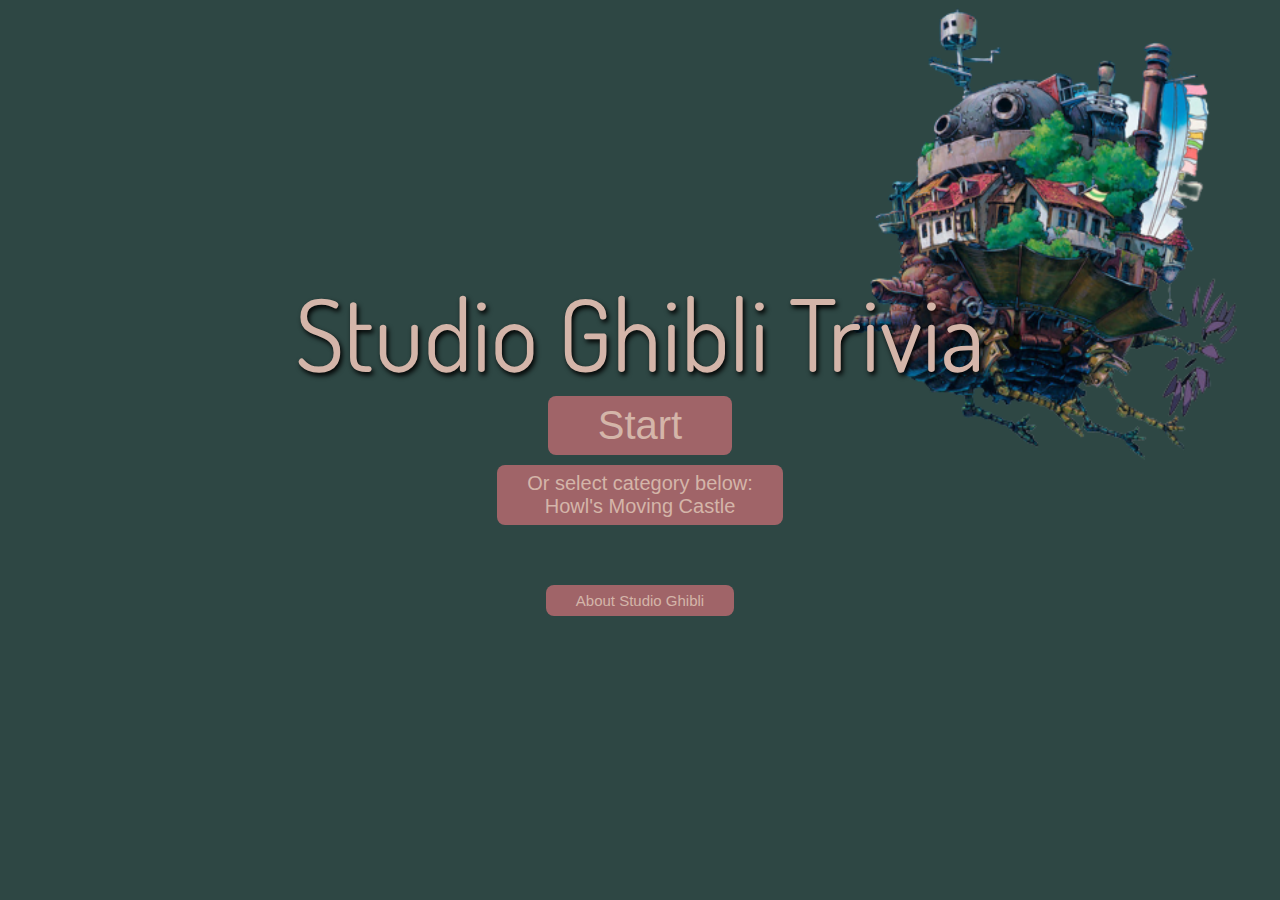
<file: index.html>
<!DOCTYPE html>
<html lang="en">
<head>
    <meta charset="UTF-8">
    <meta http-equiv="X-UA-Compatible" content="IE=edge">
    <meta name="viewport" content="width=device-width, initial-scale=1.0">
    <link rel="stylesheet" href="styles.css">
    <title>Trivia</title>
</head>
<body>
<div class="startPage">
    <div class="gameTitle">Studio Ghibli Trivia</div>
    <button class="startBtn">Start</button>
    <button class="howlMovingCastle">Or select category below: <br>Howl's Moving Castle</br></button>
   
    <button class ="openModal">About Studio Ghibli</button>
    <div class="modal hide">
        <div class="modal-textbox">
            <a class="modalClose" href="#"> Close </a>
            <div class="modalText">
            <h1>Studio Ghibli</h1>
            <p>Studio Ghibli was founded in 1985 by animated film directors Isao Takahata and Hayao Miyazaki, and has produced twenty-two feature-length films.  Most Studio Ghibli films ranked number one at the box office in Japan in the year in which they were released.</p>
            <p>SPIRITED AWAY, directed by Hayao Miyazaki and released in 2001, is the all-time highest grossing film in Japan, earning over 30 billion yen at the box office. </p>
            <p>Studio Ghibli films have garnered numerous awards and critical acclaim from film critics and animation specialists around the world. </p>
            </div>
        </div>
    </div>
    
</div>
<div class="gamePage hide">
    <div class="controls">
    <div class="timer">Timer</div>
    <div class="totalScore">Total Score</div>
    </div>

    <div class="questionContainer endPage">
        <div class="question">Question</div>
        <div class="btn allAnswerBtns">
            <button class="answerBtn opt1">Answer 1</button>
            <button class="answerBtn opt2">Answer 2</button>
            <button class="answerBtn opt3">Answer 3</button>
            <button class="answerBtn opt4">Answer 4</button>
        </div>
        <button class="nextBtn">Next</button>
    </div>
    <button class="restartGameBtn hide">Restart Game</button>

    <script src="app.js"></script>
</body>
</html>
</file>
<file: styles.css>
/* color palette 
https://colorswall.com/palette/15701/ */

/* font imports */
@import url('https://fonts.googleapis.com/css2?family=Dosis&display=swap');
/* font-family: 'Dosis', sans-serif; */
@import url('https://fonts.googleapis.com/css2?family=Dosis:wght@700&display=swap');
/* font-family: 'Dosis', sans-serif;
font-weight: 700; */

/* howey recommended styling reset*/
*,
*::after,
*::before {
  margin: 0;
  padding: 0;
  box-sizing: border-box;
}

body {
    font-family: 'Dosis', sans-serif;
    display: flex;
    justify-content: center;
    align-items: center;
    width: 100vw;
    height: 100vh;
    background-color: #2e4744;
    background-image: url(images/castelo\ vetor222.png);
    background-size: 900px;
    background-position: 100% 0px;
    background-repeat: no-repeat;
    animation: animate-background linear 12s infinite;
}

/* start page styling */
.startPage {
    justify-content: center;
    align-items: center;
    position: relative;
    display: flex;
    flex-direction: column;
}

@keyframes animate-background {
    from {background-position: 30% 90px;}
    to { background-position: 0px -100px;}
}

.gameTitle {
    font-size: 100px;
    color: #d4b5a9;
    display: flex;
    justify-content: center;
    align-items:center;
    text-shadow: 2px 3px 5px black;
}

.startBtn {
    font-size: 40px;
    padding: 7px 50px;
    border-radius: 8px;
    background-color: #a06468;
    color: #d4b5a9;
    cursor: pointer;
    transition: all 0.4s ease-out;
    border-style: none;
}

.startBtn:hover {
    background-color:#d4b5a9;
    color: #a06468;
  }

.howlMovingCastle {
font-size: 20px;
padding: 7px 30px;
border-radius: 8px;
margin: 10px;
background-color: #a06468;
color: #d4b5a9;
cursor: pointer;
transition: all 0.4s ease-out;
border-style: none;
}

.howlMovingCastle:hover {
background-color:#d4b5a9;
color: #a06468;
}

/* modal styling */
.modal {
	background-color: rgba(0,0,0,0.4);
	position: fixed;
	top: 50%;
	left: 50%;
    transform: translate(-50%, -50%);
	width: 600px;
    max-width: 100%;
    height: 300px;
    max-height: 100%;
    border-radius: 8px;
}

.openModal {
    font-size: 15px;
    padding: 7px 30px;
    border-radius: 8px;
    margin: 15px;
    margin-top:50px;
    background-color: #a06468;
    color: #d4b5a9;
    cursor: pointer;
    transition: all 0.4s ease-out;
    border-style: none;
}

.openModal:hover {
    background-color:#d4b5a9;
    color: #a06468;
  }

.modal-textbox {
	background-color: white;
	height: 300px;
	width: 600px;
	border-radius: 5px;
    display: flex;
    background-color: #046684;
    color: #d4b5a9;
}

.modalText h1 {
    display: flex;
    justify-content: center;
    align-items: center;
    margin-top: 10px;
}

.modalText p {
    font-size: 18px;
    justify-content: center;
    align-items: center;
    margin: 15px;
}

.modalClose {
 position: absolute;
 z-index: 1;
 top: 10px; 
 right: 15px;
 background-color: #a06468;
 color: #d4b5a9;
 padding: 3px 5px;
 text-decoration: none;
 border-radius: 3px;
}

.modalClose:hover {
    background-color:#d4b5a9;
    color: #a06468;
  }

/* game page styling */
.questionContainer {
    background-color: #d4b5a9;
    padding:  60px 60px 40px 60px;
    display: flex;
    justify-content: center;    
    align-items: center;
    flex-direction: column;
    border-radius: 5px;
    margin-top: 10px;
}

/* question portion */
.question {
    font-size: 30px;
    font-weight: 700;
    display: flex;
    justify-content: center;
    align-items: center;
    margin: 5px;
}

/* answer portion */
.answerBtn {
    justify-content: center;
    align-items: center;
    flex-direction: column;
    width: 100%;
    table-layout: fixed;
    border-collapse: collapse;
    margin: 5px;
    padding-top: 5px;
    padding-bottom: 5px;
    border-radius: 8px;
    border-style: none;
    font-size: 15px;
    background-color: white;
    color: black;
    cursor: pointer;
    transition: all 0.2s ease-in;
}

.answerBtn:hover {
    background-color: #2e4744;
    color: #d4b5a9;
}

.allAnswerBtn {
    width: 100%;
}

/* next button */
.nextBtn {
    padding: 5px 20px;
    font-size: 15px;
    margin-top: 20px;
    border-style: none;
    border-radius: 5px;
    background-color: white;
    color: black;
    cursor: pointer;
    transition: all 0.1s ease-in;
}

.nextBtn:hover{
    background-color: #a06468;
    color: white;
}

/* end page styling */
.endPage {
    background-color: #d4b5a9;
    font-size: 40px;
    padding: 40px;
    display: flex;
    justify-content: center;    
    align-items: center;
    flex-direction: column;
    border-radius: 5px;
}

.restartGameBtn {
    font-size: 20px;
    padding: 7px 150px;
    margin-top: 10px;
    border-radius: 8px;
    background-color: #a06468;
    color: #d4b5a9;
    cursor: pointer;
    transition: all 0.4s ease-out;
    border-style: none;
}

.restartGameBtn:hover{
    background-color:#d4b5a9;
    color: #a06468;
}

/* scorecard and timer */
.controls {
    position: relative;
}
.timer {
    position: absolute;
    bottom: 0;
    right: 0;
    font-size: 25px;
    background-color:#d4b5a9;
    padding: 5px 20px;
    border-radius: 5px;
}

.totalScore{
    position: absolute;
    bottom: 0;
    left: 0;
    font-size: 25px;
    background-color:#d4b5a9;
    padding: 5px 20px;
    border-radius: 5px;
}

/* styles that will be added by the DOM */
.hide {
    display: none;
}

.correct {
    background-color: #74cc66;
}

.wrong {
    background-color: #CC6666;
}
</file>
